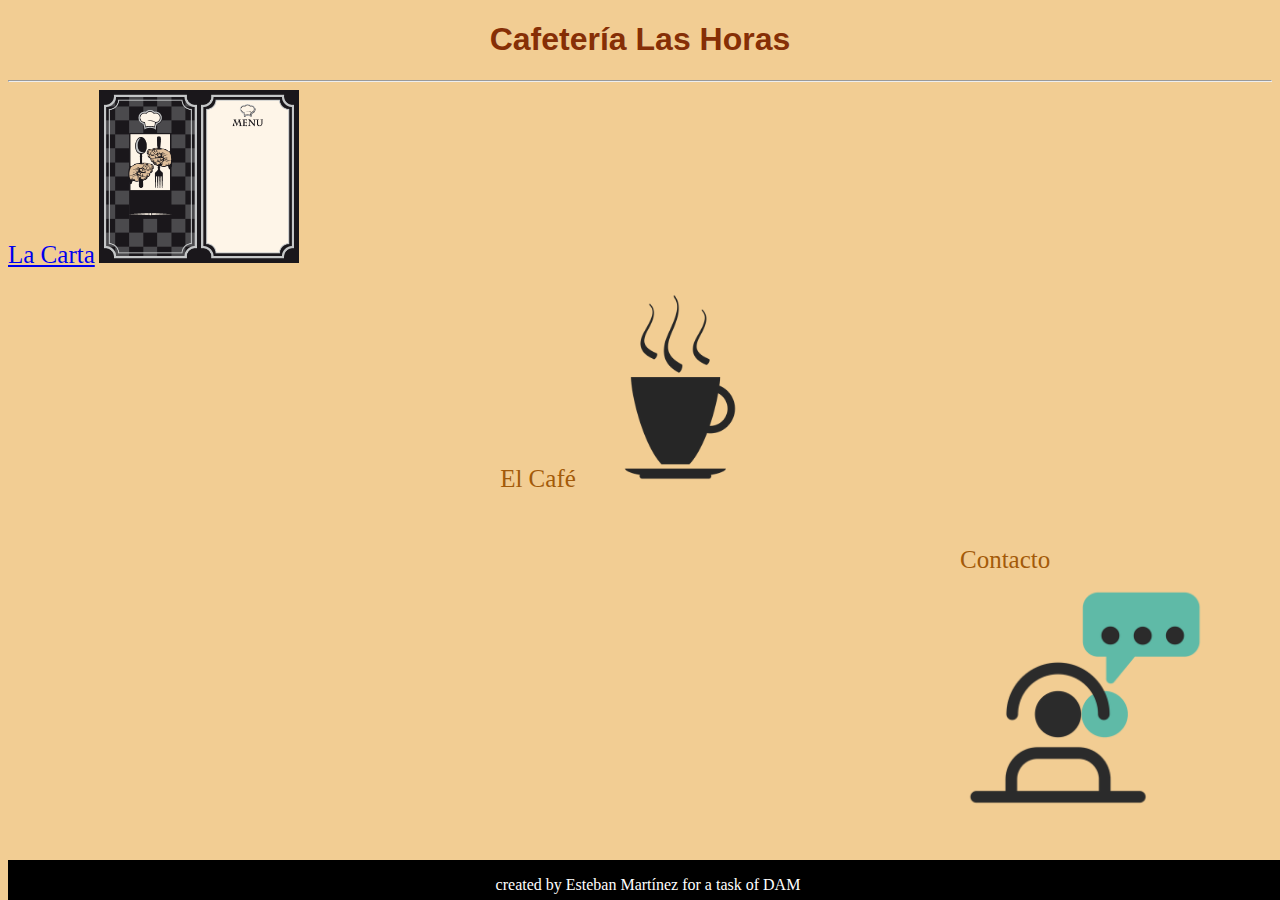
<file: index.html>
<!DOCTYPE html>
<html>
<head>
<meta http-equiv="refresh" content="0; url=https://esteban639400.github.io/Practica-4.2/practica-4.2/WebContent/index.html ">
<title>Redireccionando</title>
</head>
<body>



</body>
</html> 
© 2021 GitHub, Inc.
Terms
Pri
</file>
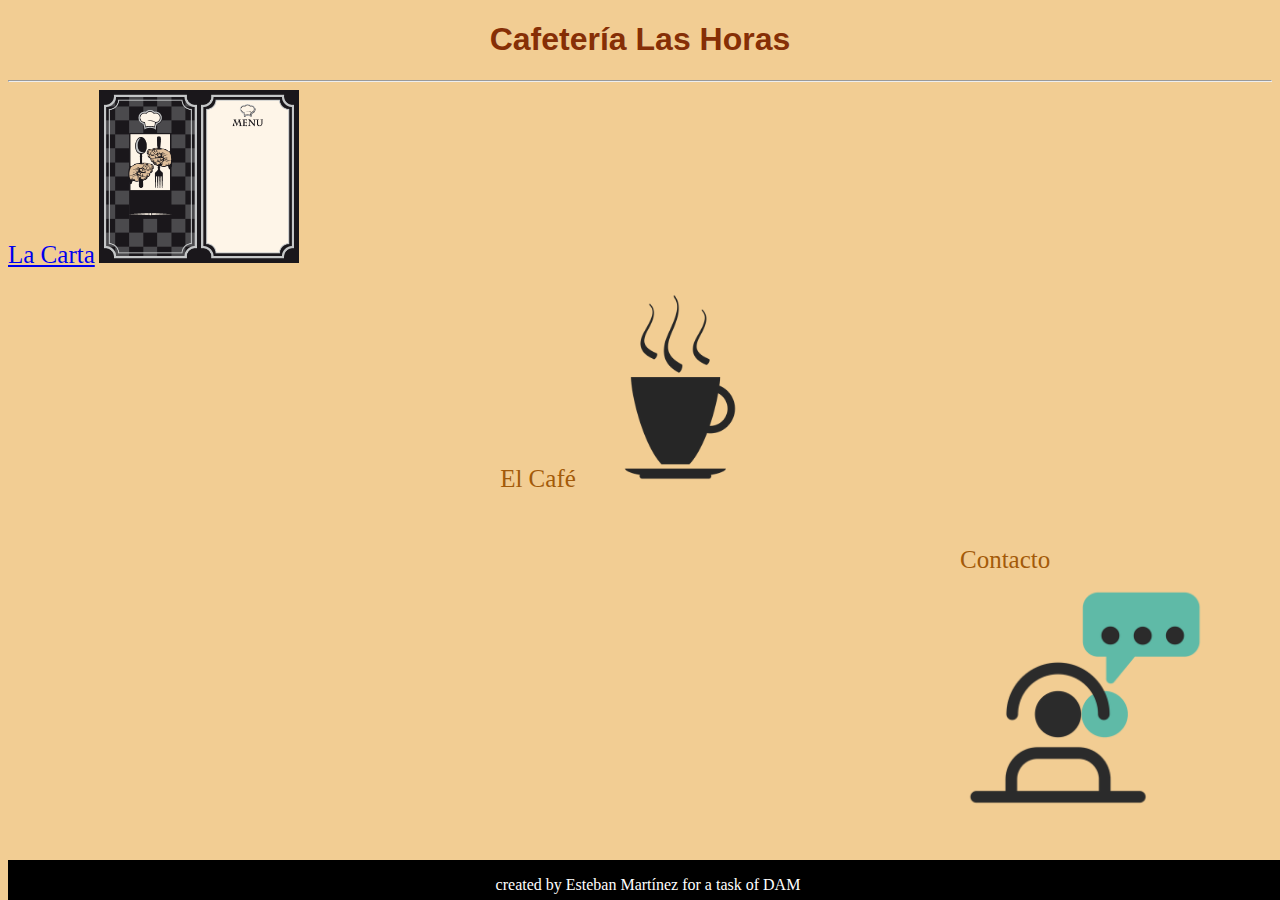
<file: practica-4.2/WebContent/index.html>
<!DOCTYPE html>
<html>
<head>
<link rel="stylesheet" href="style.css">
<meta charset="UTF-8">
<title>Cafetería Las Horas</title>
</head>
<body>
<header>
<h1>Cafetería Las Horas</h1>
</header>

<hr>



<section>

<div id="uno">
<a class= "links" href="lacarta.html">La Carta</a>
<a href="lacarta.html">
<img id="carta" alt= "carta de cafeteria" src="../img/1.png">
</a>

</div>

<br>


<div id="dos">
<a class= "sin" href="elcafe.html">El Café</a>
<a href="elcafe.html">
<img id= "taza" alt= "taza de cafe" src="../img/2.png">
</a>


</div>



<br>
<div id="tres">
<a class= "sin" href="contacto.html">Contacto</a>
<a href="contacto.html">
<img id="tel" alt= "imagen de contacto" src="../img/3.png">
</a>

</div>


</section>


<footer> 
<p id="f">created by Esteban Martínez for a task of DAM<p>

</footer>


</body>
</html>
</file>
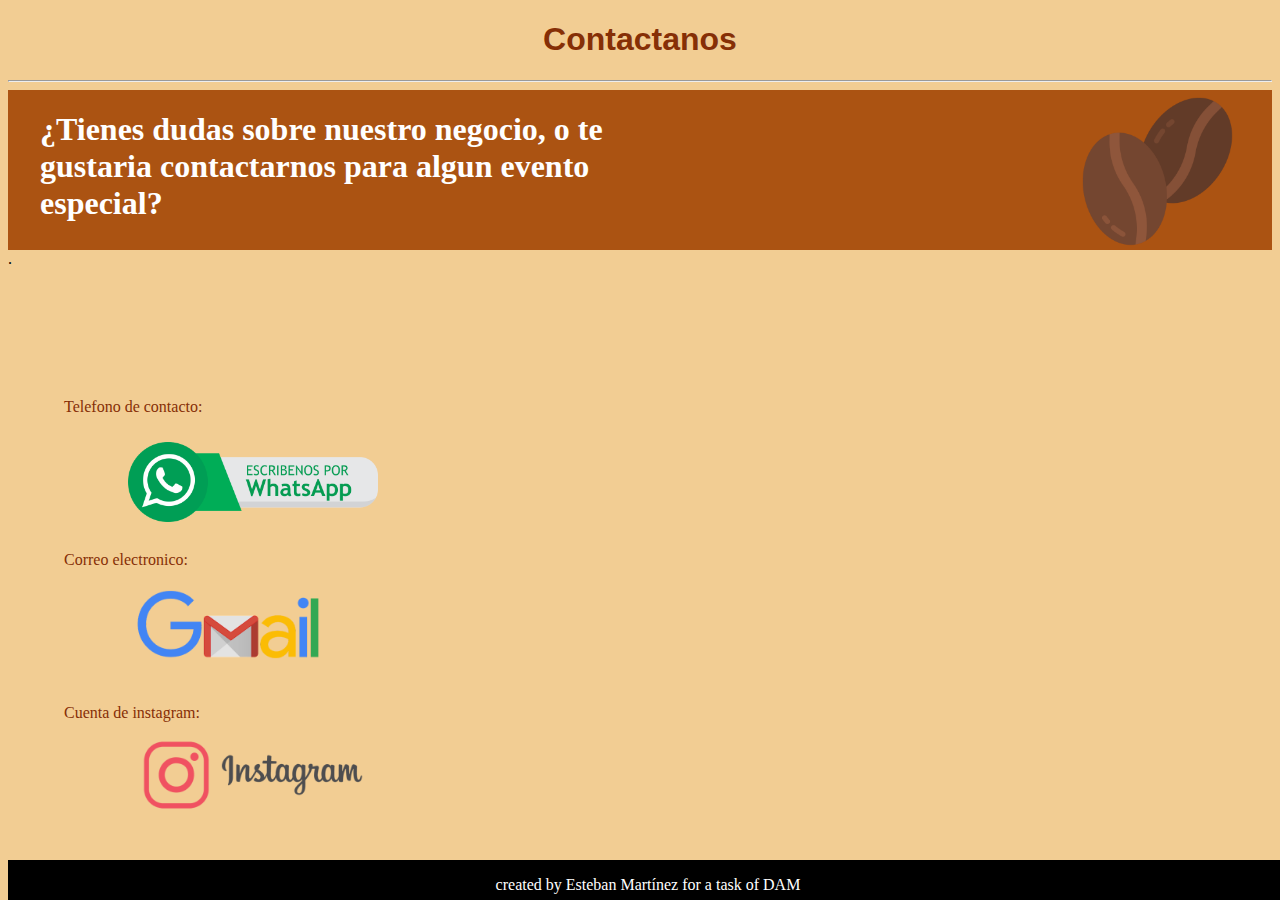
<file: practica-4.2/WebContent/contacto.html>
<!DOCTYPE html>
<html>
<head>
<link rel="stylesheet" href="style4.css">
<meta charset="UTF-8">
<title>Contactanos</title>
</head>
<body>
<header>
<h1>Contactanos</h1>
<hr>
</header>
<section id= "uno">
<h1 class= "encabezado">¿Tienes dudas sobre nuestro negocio, o te gustaria contactarnos para algun evento especial?
</h1>
<img id="cuatro" alt= "señal de cafeteria" src="../img/4.png">
</section>
<section id= "redes">
<div id="uno">
<p>Telefono de contacto: </p>

</div>
<a href="https://api.whatsapp.com/send?phone=+34682853979&text=Quiero%20m%C3%A1s%20informaci%C3%B3n">
<img id="whats" alt="imagen whats" src="../img/5.png">
</a>

<div id= "dos">
<p>Correo electronico:</p>
</div>
<abbr title="11792397@ieselgrao.org">
<a href="https://mail.google.com/">
<img id="gmail" alt="imagen gmail" src="../img/6.png">
</a>

</abbr>.







<div id= "tres">
<p>Cuenta de instagram: </p>
</div>
<a href="https://www.instagram.com/grancafeteriasantander1967/">
<img id="insta" alt="imagen instagram" src="../img/7.png">
</a>



</section>
<iframe src="https://www.google.com/maps/embed?pb=!1m18!1m12!1m3!1d3080.3167789003073!2d-0.3340395843831796!3d39.46217172105966!2m3!1f0!2f0!3f0!3m2!1i1024!2i768!4f13.1!3m3!1m2!1s0xd60485c30e34a19%3A0x98f8d2cea8daa636!2sIES%20El%20Grau!5e0!3m2!1ses-419!2ses!4v1636563514612!5m2!1ses-419!2ses" width="48%" height="400" style="border:0;" ></iframe>
<footer> 
<p id="f">created by Esteban Martínez for a task of DAM<p>

</footer>
</body>
</html>
</file>
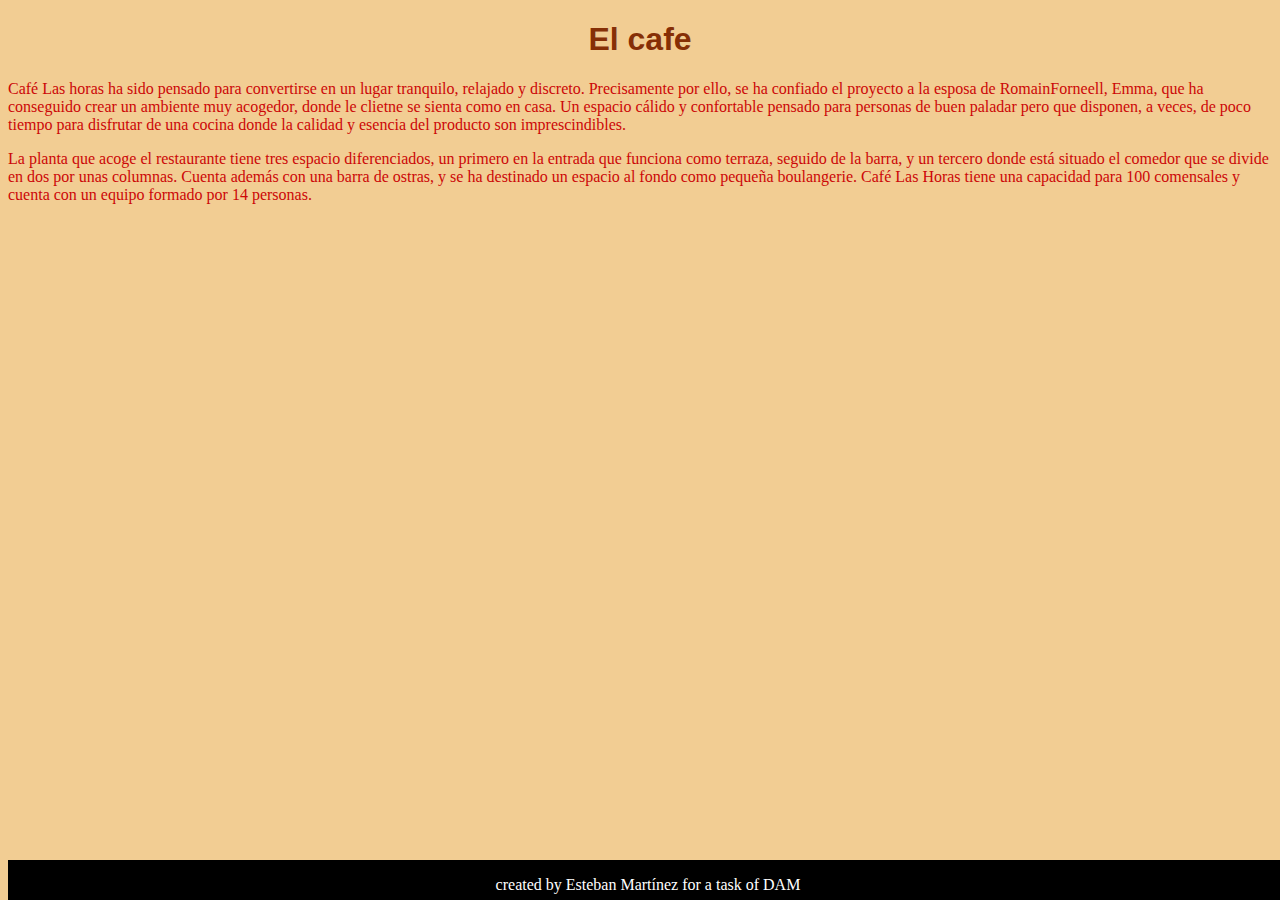
<file: practica-4.2/WebContent/elcafe.html>
<!DOCTYPE html>
<html>
<head>
<link rel="stylesheet" href="style3.css">
<meta charset="UTF-8">
<title>Café</title>
</head>
<body>
<header>
<h1>El cafe</h1>
</header>

<section>
<article>
<p>Café Las horas ha sido pensado para convertirse en un lugar tranquilo, relajado y discreto. Precisamente por ello, se ha confiado el proyecto a la esposa de RomainForneell, Emma, que ha conseguido crear un ambiente muy acogedor, donde le clietne se sienta como en casa. Un espacio cálido y confortable pensado para personas de buen paladar pero que disponen, a veces, de poco tiempo para disfrutar de una cocina donde la calidad y esencia del producto son imprescindibles.</p>

<p>La planta que acoge el restaurante tiene tres espacio diferenciados, un primero en la entrada que funciona como terraza, seguido de la barra, y un tercero donde está situado el comedor que se divide en dos por unas columnas. Cuenta además con una barra de ostras, y se ha destinado un espacio al fondo como pequeña boulangerie. Café Las Horas tiene una capacidad para 100 comensales y cuenta con un equipo formado por 14 personas.</p>
</article>
</section>
<footer> 
<p id="f">created by Esteban Martínez for a task of DAM<p>

</footer>
</body>
</html>
</file>
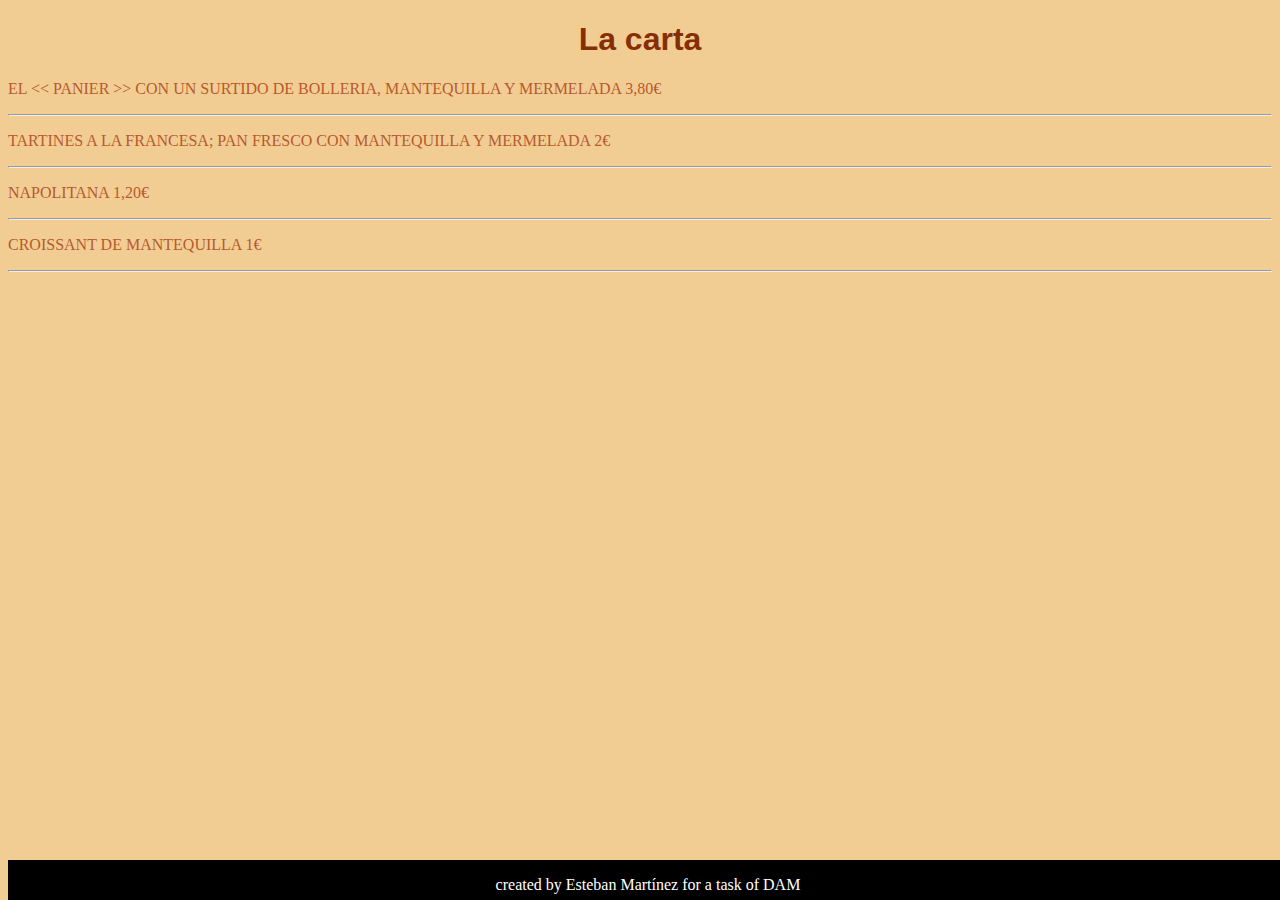
<file: practica-4.2/WebContent/lacarta.html>
<!DOCTYPE html>
<html>
<head>
<link rel="stylesheet" href="style2.css">
<meta charset="UTF-8">
<title>Carta</title>
</head>
<body>

<header>
<h1>La carta</h1>
</header>
<section>
<p>EL &lt;&lt; PANIER &gt;&gt;  CON UN SURTIDO DE BOLLERIA, MANTEQUILLA Y MERMELADA 3,80€ </p>
<hr>
</section>
<section>
<p>TARTINES A LA FRANCESA; PAN FRESCO CON MANTEQUILLA Y MERMELADA 2€</p>
<hr>
</section>
<section>
<p>NAPOLITANA 1,20€</p>
<hr>
</section>
<section>
<p>CROISSANT DE MANTEQUILLA 1€</p>
<hr>
</section>
<footer> 
<p id="f">created by Esteban Martínez for a task of DAM<p>

</footer>
</body>
</html>
</file>
<file: practica-4.2/WebContent/style.css>
@charset "ISO-8859-1";
body{
	background-color: #F2CD93;
	
}

h1{
	text-align: center;
	font-family:sans-serif;
		
	color: #862F06;
}
div#uno{
	text-align: left;
}
div#dos{
	text-align: center;
}
div#tres{
	position: absolute;
	left: 75%;
	bottom: 8%;
}
img#carta{
max-width:200px;
width:100%;

}
img#taza{
max-width:200px;
width:100%;

}
img#tel{

max-width:250px;
width:100%;

}
a.sin{
	color: #A35A09;
	text-decoration: none;
	font-size: 25px;
}
a.links{
	font-size: 25px;
	
}
footer{
  background-color: black;
  position: absolute;
  bottom: 0px;
  width: 100%;
  height: 40px;
  color: white;
text-align: center;	
}
</file>
<file: practica-4.2/WebContent/style4.css>
@charset "ISO-8859-1";
body{
	background-color: #F2CD93;
	
}

header{
	text-align: center;

	font-family: sans-serif;	
	color: #862F06;
}
h1.encabezado{
	width: 50%;
	position: absolute;
	top: 10%;
	left: 40px;
	color: white;
	font-size: xx-large;
}
section#uno{
	background-color: #AB5312;
	width: 100%;
	height: 160px;
}
img#cuatro{
	max-width:165px;
width:100%;
	position: absolute;
	right: 40px;
}

div#uno{
	position: absolute;
	bottom: 52%;
	left: 5%;
	color: #862F06;
	
}
img#whats{
	max-width:250px;
width:100%;
	position: absolute;
	left: 10%;
	bottom: 42%;
	
}

div#dos{
	position: absolute;	
	bottom: 35%;
	left: 5%;
	color: #862F06;
}
img#gmail{
	max-width:200px;
width:100%;
	position: absolute;
	left: 10%;
	bottom: 22%;
	
}
div#tres{
	position: absolute;	
	bottom: 18%;	
	left: 5%;
	color: #862F06;
}
img#insta{
	max-width:250px;
width:100%;
	position: absolute;
	left:10%;
	bottom: 0%;
	
}
iframe{
	
	position: absolute;
	bottom: 10%;
	left: 48%
}

footer{
  background-color: black;
  position: absolute;
  bottom: 0;
  width: 100%;
  height: 40px;
  color: white;
text-align: center;	
}
</file>
<file: practica-4.2/WebContent/style3.css>
@charset "ISO-8859-1";
body{
background-color: #F2CD93;
	
}

h1{
	text-align: center;

	font-family: sans-serif;	
	color: #862F06;
}
article{
	color: #CC0707;
	
}
footer{
  background-color: black;
  position: absolute;
  bottom: 0;
  width: 100%;
  height: 40px;
  color: white;
text-align: center;	
}
</file>
<file: practica-4.2/WebContent/style2.css>
@charset "ISO-8859-1";
body{
background-color: #F2CD93;
	
}

h1{
	text-align: center;

	font-family: sans-serif;	
	color: #862F06;
}
section{
	color: #B75A2E;
	
}
footer{
  background-color: black;
  position: absolute;
  bottom: 0;
  width: 100%;
  height: 40px;
  color: white;
text-align: center;	
}
</file>
